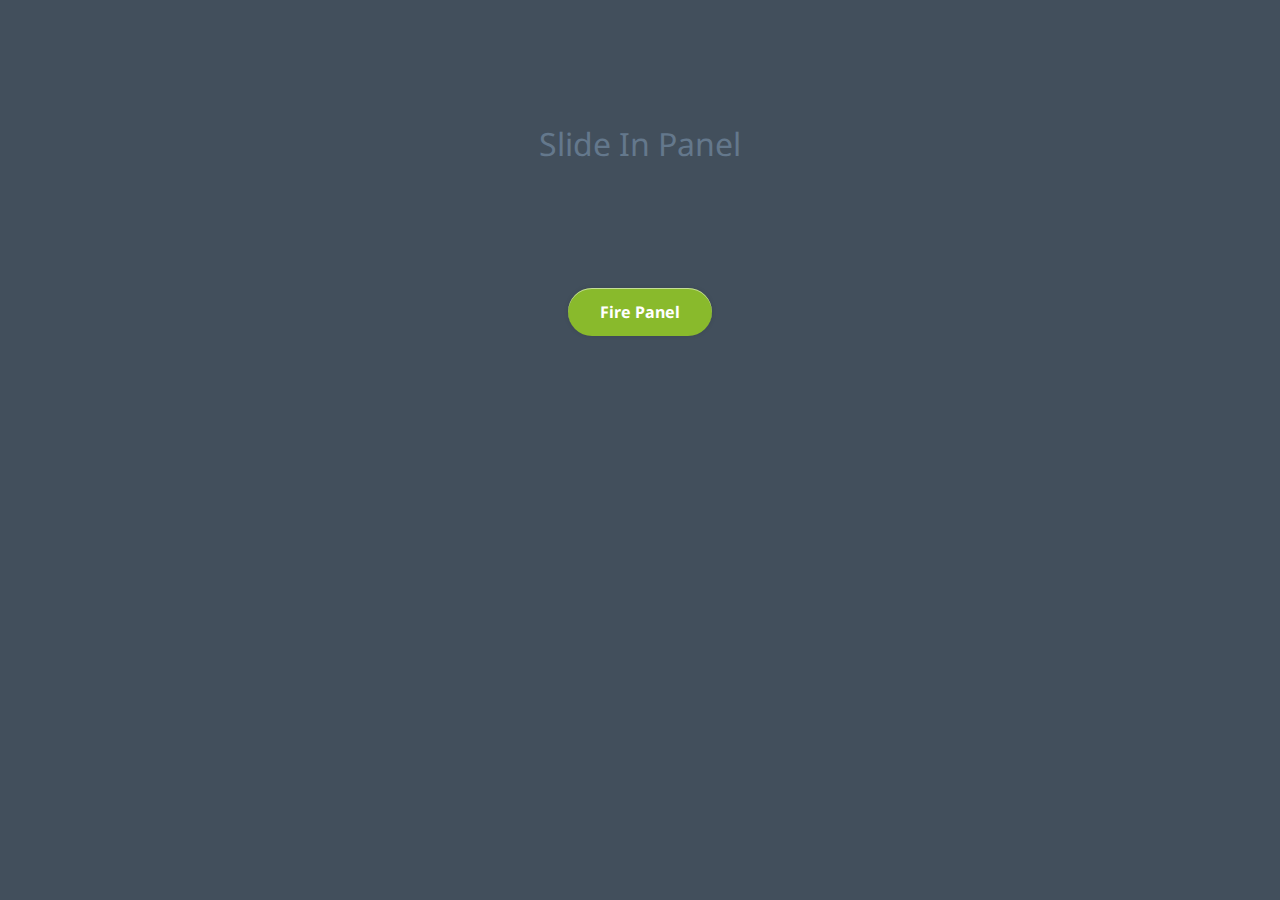
<file: slide/index.html>
<!doctype html>
<html lang="en" class="no-js">
<head>
	<meta charset="UTF-8">
	<meta name="viewport" content="width=device-width, initial-scale=1">

	<link href='http://fonts.googleapis.com/css?family=Droid+Sans:400,700|Droid+Serif' rel='stylesheet' type='text/css'>

	<link rel="stylesheet" href="css/reset.css"> <!-- CSS reset -->
	<link rel="stylesheet" href="css/style.css"> <!-- Resource style -->
	<script src="js/modernizr.js"></script> <!-- Modernizr -->
  	
	<title>Slide In Panel | CodyHouse</title>
</head>
<body>
	<main class="cd-main-content">
		<h1>Slide In Panel</h1>
		<a href="#0" class="cd-btn">Fire Panel</a>
		<!-- your content here -->
	</main>

	<div class="cd-panel from-right">
		<div id="president">
			<header class="cd-panel-header">
				<h1>Anand Ramchandani</h1>
				<a href="#0" class="cd-panel-close">Close</a>
			</header>
			<div class="cd-panel-container">
				<div class="cd-panel-content">
					<img src="../images/swadeslogo.png" class="img-circle" alt="Swades Logo" width="20%"/>
					<p>Born and brought up in Mumbai, I have been pursuing my Master's degree at Santa Clara University since Fall 2013. I completed my undergraduate from University of Mumbai and I am currently working with NetApp. SWADES is primarily to help any Indian students at Santa Clara University and feel free to reach us in case of any problems.</p>
					<p>Connect With LinkedIn: Here</p>
					<p>Connect With Facebook: Here</p>
				</div> <!-- cd-panel-content -->
			</div> <!-- cd-panel-container -->
		</div> <!-- president -->
		
		<div id="vice_president">
			<header class="cd-panel-header">
				<h1>Raghav Jayaraman</h1>
				<a href="#0" class="cd-panel-close">Close</a>
			</header>
			<div class="cd-panel-container">
				<div class="cd-panel-content">
					<img src="../images/swadeslogo.png" class="img-circle" alt="Swades Logo" width="20%"/>
					<p>Born and brought up in Chennai, completed BTech in CS from SASTRA University, worked across multiple MNC's and have been pursuing Master's at SCU since Fall 2013. SWADES - It has a genuine objective and I truly feel proud to work towards it.</p>
					<p>Connect With LinkedIn: Here</p>
					<p>Connect With Facebook: Here</p>
				</div> <!-- cd-panel-content -->
			</div> <!-- cd-panel-container -->
		</div> <!-- vice_president -->
	</div> <!-- cd-panel -->
<script src="js/jquery-2.1.1.js"></script>
<script src="js/main.js"></script> <!-- Resource jQuery -->
</body>
</html>
</file>
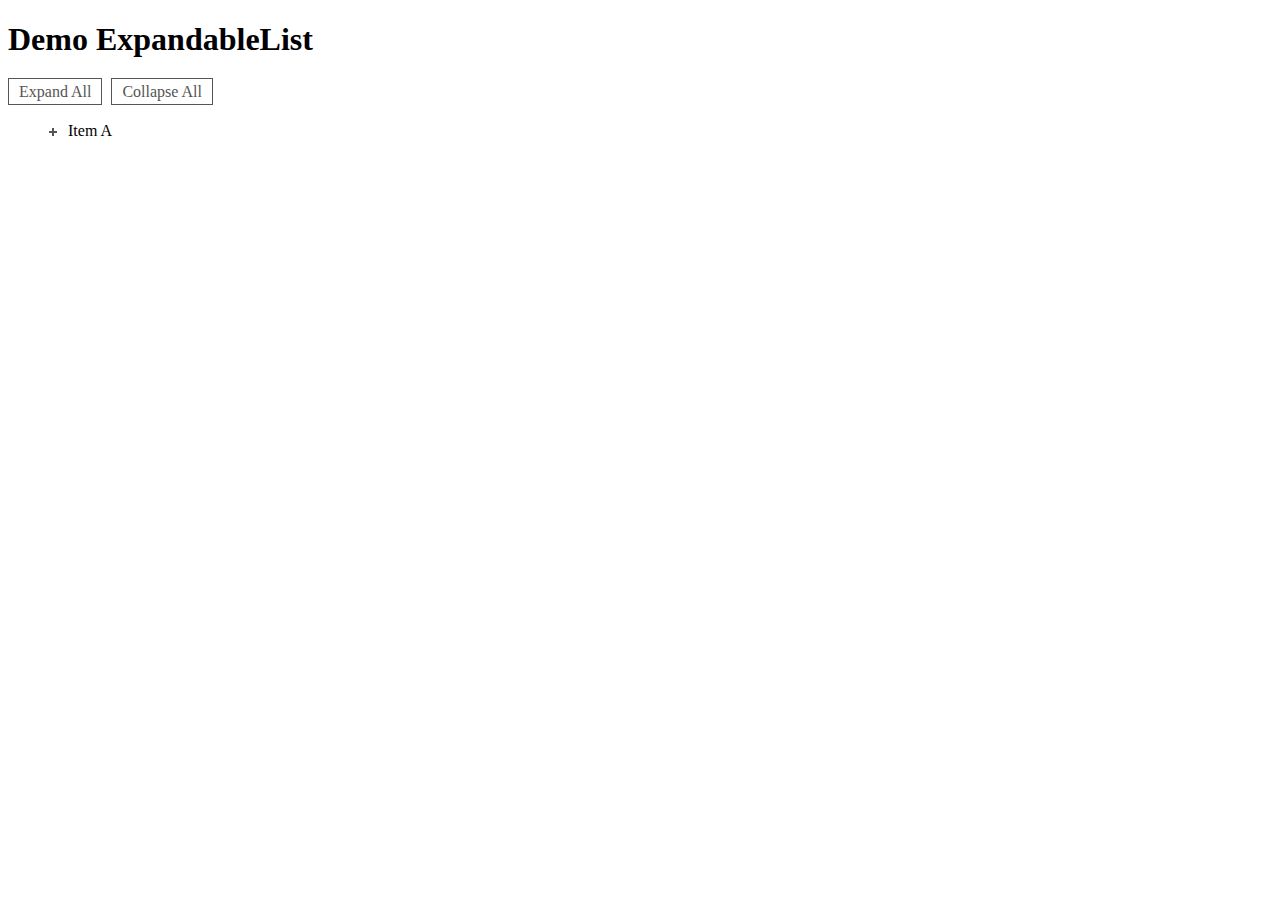
<file: expand.html>
<!DOCTYPE HTML PUBLIC "-//W3C//DTD HTML 4.01 Transitional//EN" "http://www.w3.org/TR/html4/loose.dtd">
<html xmlns="http://www.w3.org/1999/xhtml">
	<head>
		<meta http-equiv="Content-Type" content="text/html; charset=utf-8" />
		<title>Demo Expandable list</title>
		<link rel="stylesheet" href="css/index.css" type="text/css" media="screen, projection">
		<script src="https://ajax.googleapis.com/ajax/libs/jquery/1.11.1/jquery.min.js"></script>
		<script type="text/javascript" src="js/index.js"></script>
	</head>
	<body>
		<h1><b>Demo ExpandableList</b></h1>
		<div id="listContainer">
			<div class="listControl">
				<a id="expandList">Expand All</a>
				<a id="collapseList">Collapse All</a>
			</div>
			<ul id="expList">
				<li>
					Item A
					<ul>
						<li>
							Item A.1
							<ul>
								<li>
									<span>Lorem ipsum dolor sit amet</span>
								</li>
							</ul>
						</li>
						<li>
							Item A.2
						</li>
					</ul>
				</li>
			</ul>
		</div>
	</body>
</html>
</file>
<file: slide/css/style.css>
/* -------------------------------- 

Primary style

-------------------------------- */
*, *::after, *::before {
  -webkit-box-sizing: border-box;
  -moz-box-sizing: border-box;
  box-sizing: border-box;
}

*::after, *::before {
  content: '';
}

body {
  font-size: 100%;
  font-family: "Droid Sans", sans-serif;
  color: #dbe2e9;
  background: #424f5c;
}

a {
  color: #89ba2c;
  text-decoration: none;
}

/* -------------------------------- 

Main components 

-------------------------------- */
html, body {
  height: 100%;
}

.cd-main-content {
  text-align: center;
}
.cd-main-content h1 {
  font-size: 20px;
  font-size: 1.25rem;
  color: #64788c;
  padding: 4em 0;
}
.cd-main-content .cd-btn {
  position: relative;
  display: inline-block;
  padding: 1em 2em;
  background-color: #89ba2c;
  color: #ffffff;
  font-weight: bold;
  -webkit-font-smoothing: antialiased;
  -moz-osx-font-smoothing: grayscale;
  border-radius: 50em;
  box-shadow: inset 0 1px 0 rgba(255, 255, 255, 0.5), 0 0 5px rgba(0, 0, 0, 0.1);
  -webkit-transition: all 0.2s;
  -moz-transition: all 0.2s;
  transition: all 0.2s;
}
.no-touch .cd-main-content .cd-btn:hover {
  box-shadow: inset 0 1px 0 rgba(255, 255, 255, 0.5), 0 0 20px rgba(0, 0, 0, 0.3);
}
@media only screen and (min-width: 1170px) {
  .cd-main-content h1 {
    font-size: 32px;
    font-size: 2rem;
  }
}

.cd-panel {
  position: fixed;
  top: 0;
  left: 0;
  height: 100%;
  width: 100%;
  visibility: hidden;
  -webkit-transition: visibility 0s 0.6s;
  -moz-transition: visibility 0s 0.6s;
  transition: visibility 0s 0.6s;
}
.cd-panel::after {
  /* overlay layer */
  position: absolute;
  top: 0;
  left: 0;
  width: 100%;
  height: 100%;
  background: transparent;
  cursor: pointer;
  -webkit-transition: background 0.3s 0.3s;
  -moz-transition: background 0.3s 0.3s;
  transition: background 0.3s 0.3s;
}
.cd-panel.is-visible {
  visibility: visible;
  -webkit-transition: visibility 0s 0s;
  -moz-transition: visibility 0s 0s;
  transition: visibility 0s 0s;
}
.cd-panel.is-visible::after {
  background: rgba(0, 0, 0, 0.6);
  -webkit-transition: background 0.3s 0s;
  -moz-transition: background 0.3s 0s;
  transition: background 0.3s 0s;
}
.cd-panel.is-visible .cd-panel-close::before {
  -webkit-animation: cd-close-1 0.6s 0.3s;
  -moz-animation: cd-close-1 0.6s 0.3s;
  animation: cd-close-1 0.6s 0.3s;
}
.cd-panel.is-visible .cd-panel-close::after {
  -webkit-animation: cd-close-2 0.6s 0.3s;
  -moz-animation: cd-close-2 0.6s 0.3s;
  animation: cd-close-2 0.6s 0.3s;
}

@-webkit-keyframes cd-close-1 {
  0%, 50% {
    -webkit-transform: rotate(0);
  }
  100% {
    -webkit-transform: rotate(45deg);
  }
}
@-moz-keyframes cd-close-1 {
  0%, 50% {
    -moz-transform: rotate(0);
  }
  100% {
    -moz-transform: rotate(45deg);
  }
}
@keyframes cd-close-1 {
  0%, 50% {
    -webkit-transform: rotate(0);
    -moz-transform: rotate(0);
    -ms-transform: rotate(0);
    -o-transform: rotate(0);
    transform: rotate(0);
  }
  100% {
    -webkit-transform: rotate(45deg);
    -moz-transform: rotate(45deg);
    -ms-transform: rotate(45deg);
    -o-transform: rotate(45deg);
    transform: rotate(45deg);
  }
}
@-webkit-keyframes cd-close-2 {
  0%, 50% {
    -webkit-transform: rotate(0);
  }
  100% {
    -webkit-transform: rotate(-45deg);
  }
}
@-moz-keyframes cd-close-2 {
  0%, 50% {
    -moz-transform: rotate(0);
  }
  100% {
    -moz-transform: rotate(-45deg);
  }
}
@keyframes cd-close-2 {
  0%, 50% {
    -webkit-transform: rotate(0);
    -moz-transform: rotate(0);
    -ms-transform: rotate(0);
    -o-transform: rotate(0);
    transform: rotate(0);
  }
  100% {
    -webkit-transform: rotate(-45deg);
    -moz-transform: rotate(-45deg);
    -ms-transform: rotate(-45deg);
    -o-transform: rotate(-45deg);
    transform: rotate(-45deg);
  }
}
.cd-panel-header {
  position: fixed;
  width: 90%;
  height: 50px;
  line-height: 50px;
  background: rgba(255, 255, 255, 0.96);
  z-index: 2;
  box-shadow: 0 1px 1px rgba(0, 0, 0, 0.08);
  -webkit-transition: top 0.3s 0s;
  -moz-transition: top 0.3s 0s;
  transition: top 0.3s 0s;
}
.cd-panel-header h1 {
  font-weight: bold;
  color: #89ba2c;
  padding-left: 5%;
}
.from-right .cd-panel-header, .from-left .cd-panel-header {
  top: -50px;
}
.from-right .cd-panel-header {
  right: 0;
}
.from-left .cd-panel-header {
  left: 0;
}
.is-visible .cd-panel-header {
  top: 0;
  -webkit-transition: top 0.3s 0.3s;
  -moz-transition: top 0.3s 0.3s;
  transition: top 0.3s 0.3s;
}
@media only screen and (min-width: 768px) {
  .cd-panel-header {
    width: 70%;
  }
}
@media only screen and (min-width: 1170px) {
  .cd-panel-header {
    width: 50%;
  }
}

.cd-panel-close {
  position: absolute;
  top: 0;
  right: 0;
  height: 100%;
  width: 60px;
  /* image replacement */
  display: inline-block;
  overflow: hidden;
  text-indent: 100%;
  white-space: nowrap;
}
.cd-panel-close::before, .cd-panel-close::after {
  /* close icon created in CSS */
  position: absolute;
  top: 22px;
  left: 20px;
  height: 3px;
  width: 20px;
  background-color: #424f5c;
  /* this fixes a bug where pseudo elements are slighty off position */
  -webkit-backface-visibility: hidden;
  backface-visibility: hidden;
}
.cd-panel-close::before {
  -webkit-transform: rotate(45deg);
  -moz-transform: rotate(45deg);
  -ms-transform: rotate(45deg);
  -o-transform: rotate(45deg);
  transform: rotate(45deg);
}
.cd-panel-close::after {
  -webkit-transform: rotate(-45deg);
  -moz-transform: rotate(-45deg);
  -ms-transform: rotate(-45deg);
  -o-transform: rotate(-45deg);
  transform: rotate(-45deg);
}
.no-touch .cd-panel-close:hover {
  background-color: #424f5c;
}
.no-touch .cd-panel-close:hover::before, .no-touch .cd-panel-close:hover::after {
  background-color: #ffffff;
  -webkit-transition-property: -webkit-transform;
  -moz-transition-property: -moz-transform;
  transition-property: transform;
  -webkit-transition-duration: 0.3s;
  -moz-transition-duration: 0.3s;
  transition-duration: 0.3s;
}
.no-touch .cd-panel-close:hover::before {
  -webkit-transform: rotate(220deg);
  -moz-transform: rotate(220deg);
  -ms-transform: rotate(220deg);
  -o-transform: rotate(220deg);
  transform: rotate(220deg);
}
.no-touch .cd-panel-close:hover::after {
  -webkit-transform: rotate(135deg);
  -moz-transform: rotate(135deg);
  -ms-transform: rotate(135deg);
  -o-transform: rotate(135deg);
  transform: rotate(135deg);
}

.cd-panel-container {
  position: fixed;
  width: 90%;
  height: 100%;
  top: 0;
  background: #dbe2e9;
  z-index: 1;
  -webkit-transition-property: -webkit-transform;
  -moz-transition-property: -moz-transform;
  transition-property: transform;
  -webkit-transition-duration: 0.3s;
  -moz-transition-duration: 0.3s;
  transition-duration: 0.3s;
  -webkit-transition-delay: 0.3s;
  -moz-transition-delay: 0.3s;
  transition-delay: 0.3s;
}
.from-right .cd-panel-container {
  right: 0;
  -webkit-transform: translate3d(100%, 0, 0);
  -moz-transform: translate3d(100%, 0, 0);
  -ms-transform: translate3d(100%, 0, 0);
  -o-transform: translate3d(100%, 0, 0);
  transform: translate3d(100%, 0, 0);
}
.from-left .cd-panel-container {
  left: 0;
  -webkit-transform: translate3d(-100%, 0, 0);
  -moz-transform: translate3d(-100%, 0, 0);
  -ms-transform: translate3d(-100%, 0, 0);
  -o-transform: translate3d(-100%, 0, 0);
  transform: translate3d(-100%, 0, 0);
}
.is-visible .cd-panel-container {
  -webkit-transform: translate3d(0, 0, 0);
  -moz-transform: translate3d(0, 0, 0);
  -ms-transform: translate3d(0, 0, 0);
  -o-transform: translate3d(0, 0, 0);
  transform: translate3d(0, 0, 0);
  -webkit-transition-delay: 0s;
  -moz-transition-delay: 0s;
  transition-delay: 0s;
}
@media only screen and (min-width: 768px) {
  .cd-panel-container {
    width: 70%;
  }
}
@media only screen and (min-width: 1170px) {
  .cd-panel-container {
    width: 50%;
  }
}

.cd-panel-content {
  position: absolute;
  top: 0;
  left: 0;
  width: 100%;
  height: 100%;
  padding: 70px 5%;
  overflow: auto;
  /* smooth scrolling on touch devices */
  -webkit-overflow-scrolling: touch;
}
.cd-panel-content p {
  font-size: 14px;
  font-size: 0.875rem;
  color: #424f5c;
  line-height: 1.4;
  margin: 2em 0;
}
.cd-panel-content p:first-of-type {
  margin-top: 0;
}
@media only screen and (min-width: 768px) {
  .cd-panel-content p {
    font-size: 16px;
    font-size: 1rem;
    line-height: 1.6;
  }
}
</file>
<file: css/index.css>
/********************/
/* GENERAL SETTINGS */
/********************/
body {
		font-size: 16px;
}

#menu {
		list-style: none;
		padding: 0;
		margin: 0;
}

.clear {
		clear: both;
}


/********************/
/* EXPANDABLE LIST	*/
/********************/
#listContainer{
	margin-top:15px;
}

#expList ul, li {
		list-style: none;
		margin:0;
		padding:0;
		cursor: pointer;
}
#expList p {
		margin:0;
		display:block;
}
#expList p:hover {
		background-color:#121212;
}
#expList li {
		line-height:140%;
		text-indent:0px;
		background-position: 1px 8px;
		padding-left: 20px;
		background-repeat: no-repeat;
}

/* Collapsed state for list element */
#expList .collapsed {
		background-image: url(../images/collapsed.png);
}
/* Expanded state for list element
/* NOTE: This class must be located UNDER the collapsed one */
#expList .expanded {
		background-image: url(../images/expanded.png);
}
#expList {
		clear: both;
}

.listControl{
	margin-bottom: 15px;
}
.listControl a {
		border: 1px solid #555555;
		color: #555555;
		cursor: pointer;
		height: 1.5em;
		line-height: 1.5em;
		margin-right: 5px;
		padding: 4px 10px;
}
.listControl a:hover {
		background-color:#555555;
		color:#222222; 
		font-weight:normal;
}
</file>
